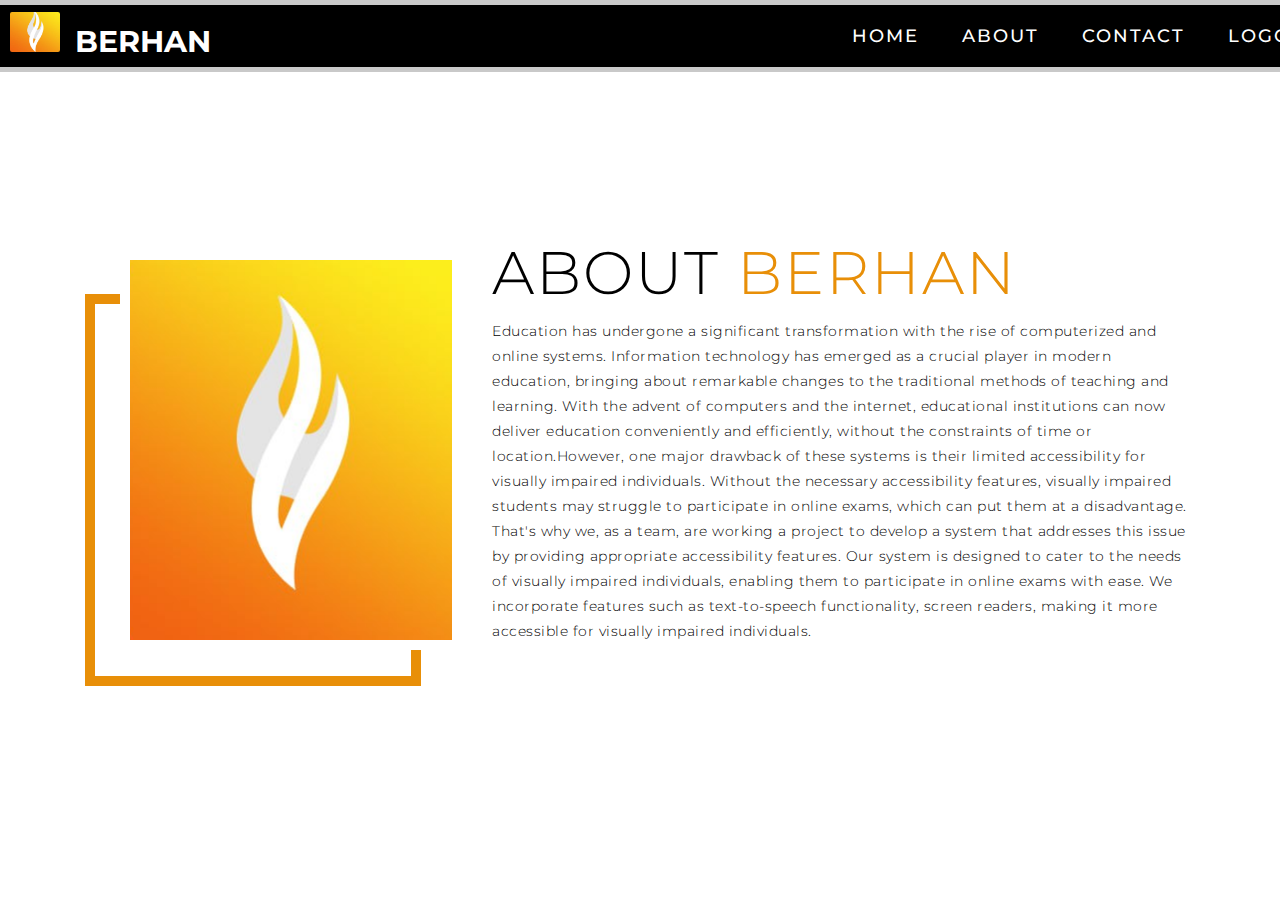
<file: about.html>
<!DOCTYPE html>
<html lang="en">

<head>
  <meta charset="UTF-8">
  <meta name="viewport" content="width=device-width, initial-scale=1.0">
  <link rel="stylesheet" href="css/home.css">
  <title>About Page</title>
</head>

<body>

    <!-- Header -->
    <section id="header">
      <div class="header container">
        <div class="nav-bar">
          <div class="brand">
            <a href="#hero">
              <h1> <span><img class = "mylogo" src="img/logo.jpg" alt=""></span>BERHAN</h1>
            </a>
          </div>
          <div class="nav-list">
            <div class="hamburger">
              <div class="bar"></div>
            </div>
            <ul>
              <li><a href="#hero" data-after="Home">Home</a></li>
              <li><a href="#about" data-after="About">About</a></li>
              <li><a href="#contact" data-after="Contact">Contact</a></li>
              <li><a href="#Logout" data-after="Contact">LogOut</a></li>

            </ul>
          </div>
        </div>
      </div>
    </section>
    <!-- End Header -->
 
    <!-- About Section -->
    <section id="about">
      <div class="about container">
        <div class="col-left">
          <div class="about-img">
            <img src="./img/logo.jpg" alt="img">
          </div>
        </div>
        <div class="col-right">
          <h1 class="section-title">About <span>Berhan</span></h1>
          <p>Education has undergone a significant transformation with 
            the rise of computerized and online systems. Information 
            technology has emerged as a crucial player in modern education,
            bringing about remarkable changes to the traditional methods 
            of teaching and learning. With the advent of computers and 
            the internet, educational institutions can now deliver 
            education conveniently and efficiently, without the constraints
            of time or location.However, one major drawback of these systems 
            is their limited accessibility for visually impaired individuals.
            Without the necessary accessibility features, visually impaired 
            students may struggle to participate in online exams, which can 
            put them at a disadvantage. That's why we, as a team, are working
            a project to develop a system that addresses this issue by 
            providing appropriate accessibility features. Our system is
            designed to cater to the needs of visually impaired 
            individuals, enabling them to participate in online exams 
            with ease. We incorporate features such as text-to-speech
            functionality, screen readers, making 
            it more accessible for visually impaired individuals.</p>
        </div>
      </div>
    </section>
    <!-- End About Section -->

  </body>
  
  </html>
</file>
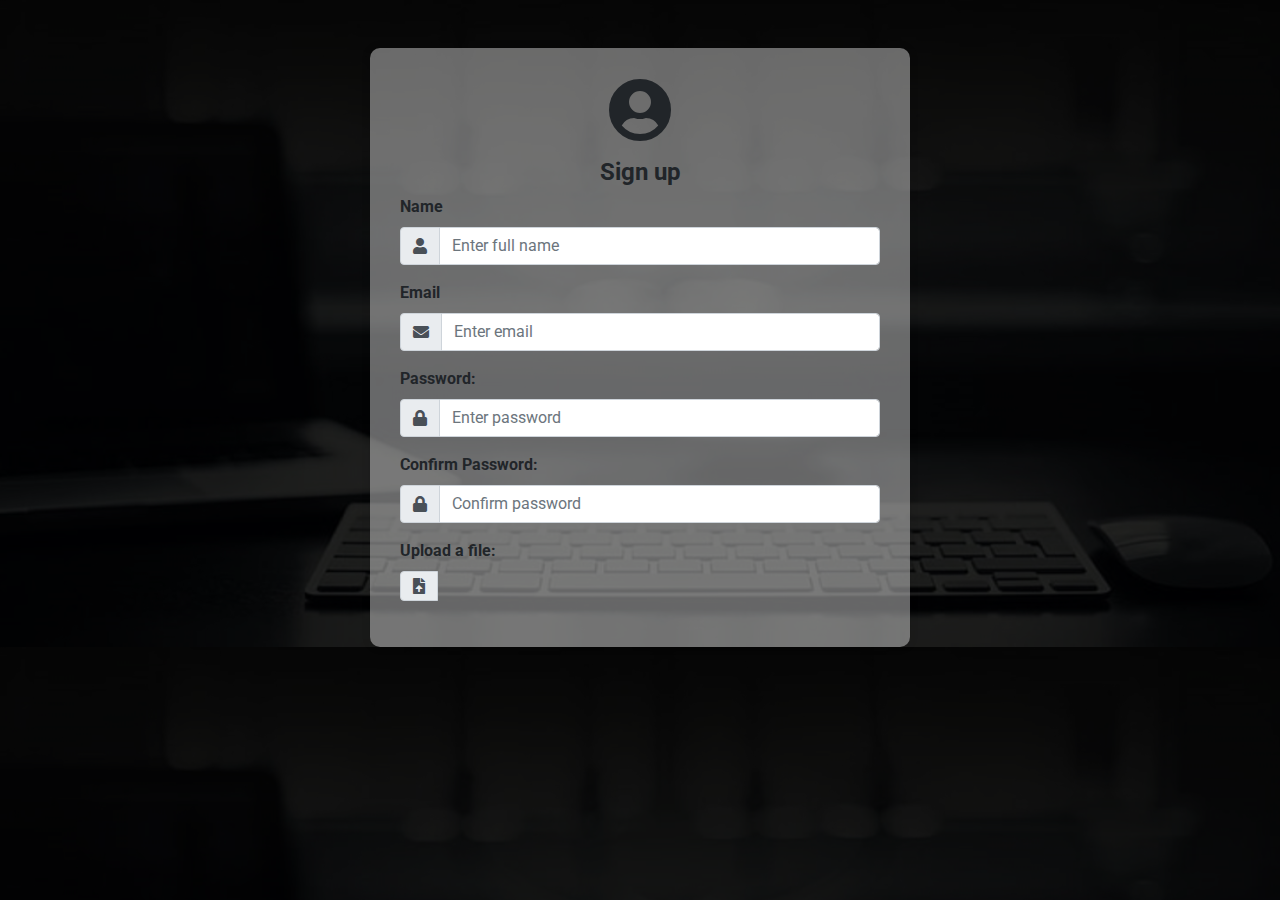
<file: checkAI.html>
<!DOCTYPE html>
<html lang="en">
<head>
  <meta charset="UTF-8">
  <meta name="viewport" content="width=device-width, initial-scale=1.0">
  <title>Registration Page</title>
  <!-- Bootstrap CSS -->
  <link rel="stylesheet" href="https://maxcdn.bootstrapcdn.com/bootstrap/4.5.2/css/bootstrap.min.css">
  <!-- Font Awesome Icons -->
  <link rel="stylesheet" href="https://cdnjs.cloudflare.com/ajax/libs/font-awesome/5.15.2/css/all.min.css">
  <!-- Google Fonts -->
  <link href="https://fonts.googleapis.com/css?family=Roboto:300,400,500,700&display=swap" rel="stylesheet">
  <!-- Custom CSS -->
  <link href="css/register.css" rel="stylesheet" type="text/css" />
</head>
<body>
  <div class="container mt-5">
    <div class="row justify-content-center">
      <div class="col-md-6">
        <div class="form-container">
          <div class="text-center">
            <i class="fas fa-user-circle fa-4x mb-3"></i>
            <h4  class="label" >Sign up</h4>
          </div>
          <form method="POST" action="/register" enctype="multipart/form-data">
           
            <div class="form-group">
                <label class="label" for="name">Name</label>
                <div class="input-group">
                  <div class="input-group-prepend">
                    <span class="input-group-text"><i class="fas fa-user"></i></span>
                  </div>
                  <input type="text" name="name" class="form-control" id="name" placeholder="Enter full name" required>
                </div>
            </div>
            <div class="form-group">
            <label class="label" for="email">Email</label>
              <div class="input-group">
                <div class="input-group-prepend">
                  <span class="input-group-text"><i class="fas fa-envelope"></i></span>
                </div>
               <input type="email" name="email" class="form-control" id="email" placeholder="Enter email" required> 
            </div>
            </div>
            <div class="form-group">
              <label  class="label" for="password">Password:</label>
              <div class="input-group">
                <div class="input-group-prepend">
                  <span class="input-group-text"><i class="fas fa-lock"></i></span>
                </div>
                <input type="password" name="password" class="form-control" id="password" placeholder="Enter password" required>
                </div>
            </div>
            <div class="form-group">
                <label  class="label" for="password_confirmation">Confirm Password:</label>
                <div class="input-group">
                  <div class="input-group-prepend">
                    <span class="input-group-text"><i class="fas fa-lock"></i></span>
                  </div>
                  <input type="password" name="password_confirmation" class="form-control" id="password_confirmation" placeholder="Confirm password" required>
                 </div>
              </div>
              <div class="form-group">
                <label class="label" for="upload">Upload a file:</label>
                <div class="input-group">
                  <div class="input-group-prepend">
                    <span class="input-group-text"><i class="fas fa-file-upload"></>
</file>
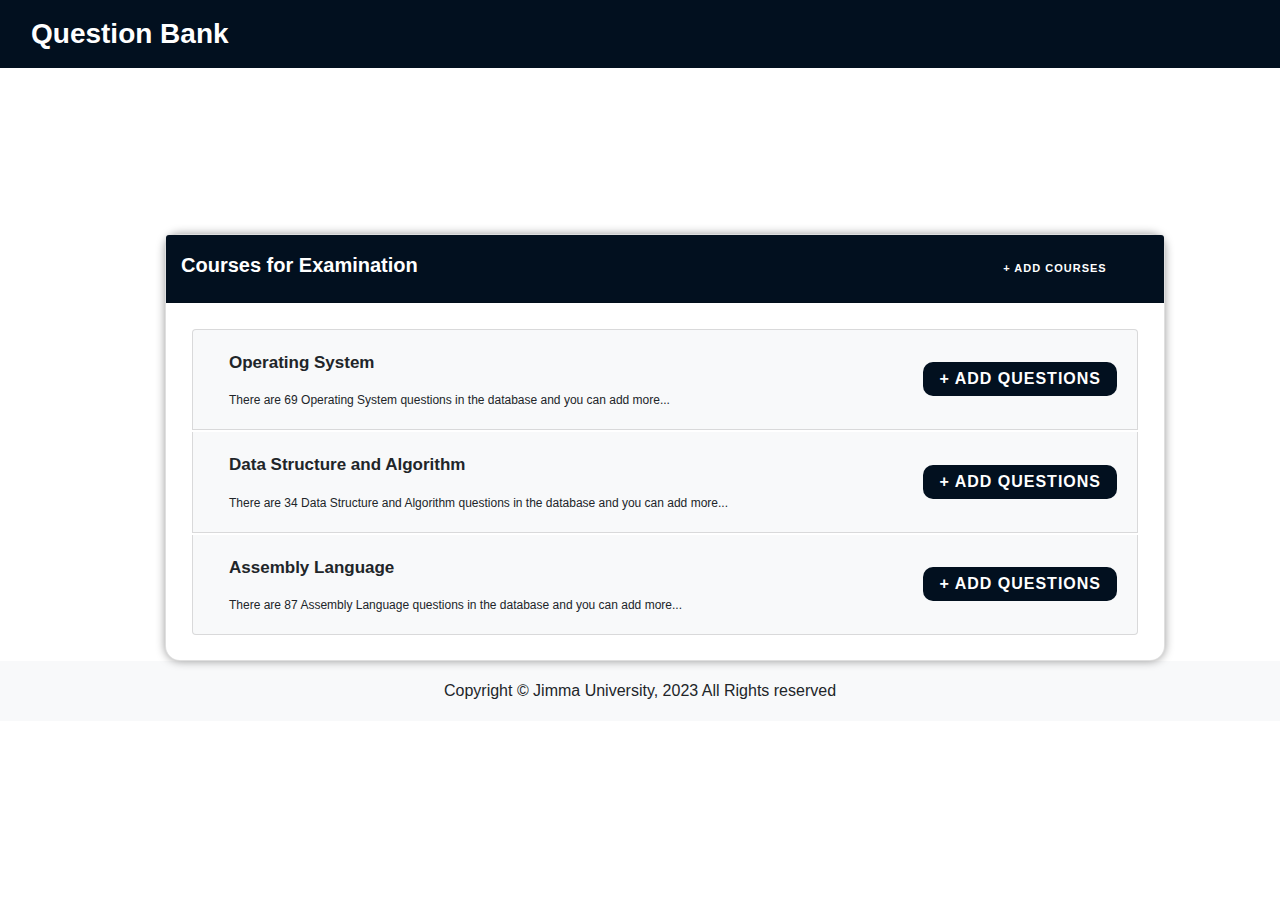
<file: dashboard.html>
<!DOCTYPE html>
<html>
<head>
	<title>Dashboard</title>
	<meta charset="UTF-8">
	<meta name="viewport" content="width=device-width, initial-scale=1.0">
	<!-- Bootstrap CSS -->
	<link rel="stylesheet" href="https://stackpath.bootstrapcdn.com/bootstrap/4.3.1/css/bootstrap.min.css" integrity="sha384-ggOyR0iXCbMQv3Xipma34MD+dH/1fQ784/j6cY/iJTQUOhcWr7x9JvoRxT2MZw1T" crossorigin="anonymous">
	<!-- Custom CSS -->
	<link rel="stylesheet" href="https://maxcdn.bootstrapcdn.com/bootstrap/4.5.2/css/bootstrap.min.css">
	<link href="css/dashboard.css" rel="stylesheet" type="text/css" />
</head>
<body>
	<nav class="navbar navbar-expand-lg">
		<div class="container">
			<a class="navbar-brand" href="#">Question Bank</a>          
		</div>
	</nav>
	
	<div class="container-fluid">
		<div class="row">
			<div class="col-lg-2 col-md-3 col-sm-4 sidebar">
				<ul class="nav flex-column">
					<hr>
					<li class="nav-item">
						<a class="nav-link active" href="">Dashboard</a>
					</li>
					<li class="nav-item">
						<a class="nav-link " href="/">Manage</a>
					</li>
					<li class="nav-item">
						<a class="nav-link" href="/login">Logout</a>
					</li>					
				</ul>
			</div>
            <div class="card">
                <div class="card-header">
                  Courses for Examination
                  <button class="btn2 btn-primary"">+ Add Courses</button>
                </div>
                <div class="card-body">
                  <ul class="list-group">

                    <li class="list-group-item">
                      <div class="d-flex align-items-center">
                        <i class="fas fa-user  fa-2x mr-3"></i>
                        <div >
                          <p class="subject-label">Operating System</p> 
                          <p class="mb-0">There are 69 Operating System questions in the database and you can add more... </p>
                        </div>
                        <button class="btn btn-primary ml-auto">+ Add Questions</button>
                      </div>
                    </li>
                    
                  

                    <li class="list-group-item">
                      <div class="d-flex align-items-center">
                        <i class="fas fa-envelope fa-2x mr-3"></i>
                        <div> 
                            <p class="subject-label">Data Structure and Algorithm</p>
                          <p class="mb-0">There are 34 Data Structure and Algorithm questions in the database and you can add more... </p>
                        </div>
                        <button class="btn btn-primary ml-auto">+ Add Questions</button>
                      </div>
                    </li>
                    
                    <li class="list-group-item">
                      <div class="d-flex align-items-center">
                        <i class="fas fa-bell fa-2x mr-3"></i>
                        <div>
                            <p class="subject-label">Assembly Language</p>
                          <p class="mb-0">There are 87 Assembly Language questions in the database and you can add more... </p>
                        </div>
                        <button class="btn btn-primary ml-auto">+ Add Questions</button>
                      </div>
                    </li>


                  </ul>
                </div>
              </div>
              
                                     
		</div>
	</div>
  <div class="footer">
	<p>Copyright &copy; Jimma University, 2023 All Rights reserved</p>
</div>

	<!-- Bootstrap core JavaScript -->
	<script src="https://ajax.googleapis.com/ajax/libs/jquery/3.5.1/jquery.min.js"></script>
	<script src="https://cdnjs.cloudflare.com/ajax/libs/popper.js/1.16.0/umd/popper.min.js"></script>
	<script src="https://maxcdn.bootstrapcdn.com/bootstrap/4.5.2/js/bootstrap.min.js"></script>

	<script src="https://code.jquery.com/jquery-3.5.1.slim.min.js"></script>
	<script src="https://cdn.jsdelivr.net/npm/@popperjs/core@2.9.2/dist
  <script src="https://cdn.jsdelivr.net/npm/bootstrap@5.3.2/dist/js/bootstrap.min.js"></script>
</body>
</html>
</file>
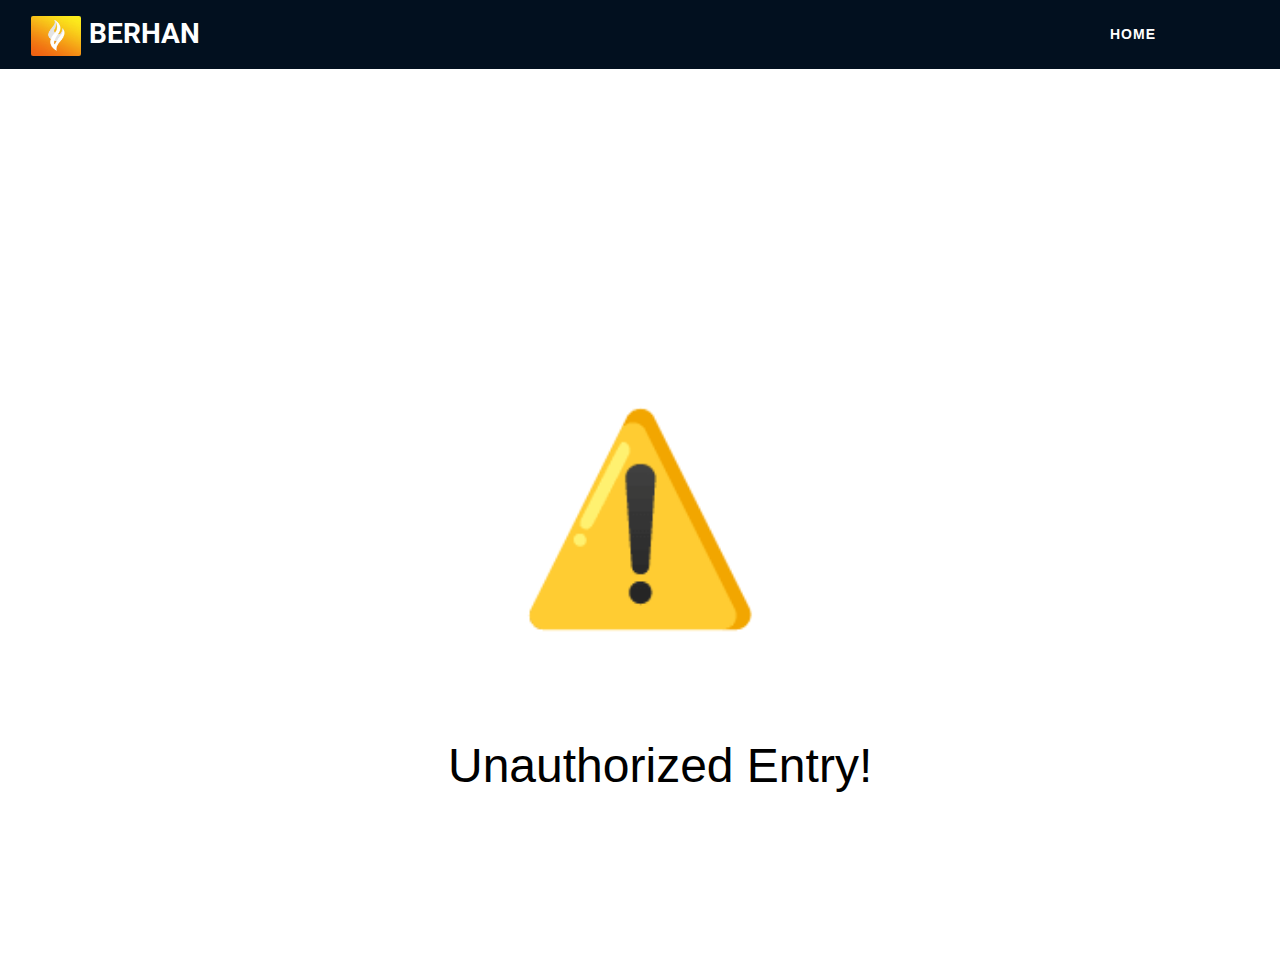
<file: unauthorizedentry.html>
<!DOCTYPE html>
<html>
  <head>
    <meta name="viewport" content="width=device-width, initial-scale=1.0">
    <!-- Bootstrap CSS -->
     <link rel="stylesheet" href="https://maxcdn.bootstrapcdn.com/bootstrap/4.5.2/css/bootstrap.min.css">
     <!-- Font Awesome Icons -->
     <link rel="stylesheet" href="https://cdnjs.cloudflare.com/ajax/libs/font-awesome/5.15.2/css/all.min.css">
     <!-- Google Fonts -->
      <link href="https://fonts.googleapis.com/css?family=Roboto:300,400,500,700&display=swap" rel="stylesheet">
    <link href="css/courses.css" rel="stylesheet" type="text/css" />
    <meta charset="UTF-8">
    <title>Unauthorized Entry</title>
    <style>
      #warning {
        display: flex;
        justify-content: center;
        align-items: center;
        height: 100vh;
      }
      
      #warning-sign {
        font-size: 200px;
        color: red;
      }
      
      #warning-text {
        position: absolute;
       top:80%;
       left:35%;
        font-family: Arial;
        font-size: 48px;
        color: black;
        text-align: center;
        margin-top: 10px;
      }
    </style>
  </head>
  <body><nav class="navbar navbar-expand-lg">
		<div class="container">
			<a class="navbar-brand" href="#"><img class = "mylogo" src="img/logo.jpg" alt="">BERHAN</a>          
		</div>
        <button class="navbar-toggler" type="button" data-toggle="collapse" data-target="#navbarNav" aria-controls="navbarNav" aria-expanded="false" aria-label="Toggle navigation">
            <span class="navbar-toggler-icon"></span>
        </button>
          <div class="collapse navbar-collapse" id="navbarNav">
            <ul class="navbar-nav ml-auto">
            <li class="nav-item">
                <a class="nav-link" href="index.html">Home</a>
                </li>
              
              
            </ul>
          </div>
	</nav>
    <div id="warning">
      <div id="warning-sign">&#9888;</div>
    </div>
    <div id="warning-text">Unauthorized Entry!</div>
  </body>
</html>
</file>
<file: css/home.css>
@import 'https://fonts.googleapis.com/css?family=Montserrat:300, 400, 700&display=swap';
* {
	padding: 0;
	margin: 0;
	box-sizing: border-box;
}

html {
	font-size: 10px;
	font-family: 'Montserrat', sans-serif;
	scroll-behavior: smooth;
}
a {
	text-decoration: none;
}
.container {
	min-height: 100vh;
	width: 100%;
	display: flex;
	align-items: center;
	justify-content: center;
}
img {
	height: 100%;
	width: 100%;
	object-fit: cover;
}
p {
	color: rgb(232, 143, 8);
	font-size: 1.4rem;
	margin-top: 5px;
	line-height: 2.5rem;
	font-weight: 300;
	letter-spacing: 0.05rem;
}
.section-title {
	font-size: 4rem;
	font-weight: 300;
	color: black;
	margin-bottom: 10px;
	text-transform: uppercase;
	letter-spacing: 0.2rem;
	text-align: center;
}
.section-title span {
	color: rgb(232, 143, 8);
}

.cta {
	display: inline-block;
	padding: 10px 30px;
	color: white;
	background-color: transparent;
	border: 2px solid rgb(232, 143, 8);
	font-size: 2rem;
	text-transform: uppercase;
	letter-spacing: 0.1rem;
	margin-top: 30px;
	transition: 0.3s ease;
	transition-property: background-color, color;
	margin-right: 40px;
	border-radius: 50px;
}

.cta:hover {
	color: black;
	background-color: rgb(232, 143, 8);
}
.brand h1 {
	font-size: 3rem;
	text-transform: uppercase;
	color: white;
}
.brand h1 span {
	color: rgb(232, 143, 8);
}

/* Header section */
#header {
	position: fixed;
	z-index: 1000;
	left: 0;
	top: 0;
	width: 1350px;
	height: auto;
}
#header .header {
	min-height: 8vh;
	background-color: rgba(31, 30, 30, 0.24);
	transition: 0.3s ease background-color;
}
#header .nav-bar {
	display: flex;
	align-items: center;
	justify-content: space-between;
	width: 100%;
	height: 100%;
	max-width: 1400px;
	padding: 0 10px;
	background-color: black;
}
#header .nav-list ul {
	list-style: none;
	position: absolute;
	background-color: rgb(31, 30, 30);
	width: 100vw;
	height: 100vh;
	left: 100%;
	top: 0;
	display: flex;
	flex-direction: column;
	justify-content: center;
	align-items: center;
	z-index: 1;
	overflow-x: hidden;
	transition: 0.5s ease left;
}
#header .nav-list ul.active {
	left: 0%;
}
#header .nav-list ul a {
	font-size: 2.5rem;
	font-weight: 500;
	letter-spacing: 0.2rem;
	text-decoration: none;
	color: white;
	text-transform: uppercase;
	padding: 20px;
	display: block;
}
#header .nav-list ul a::after {
	content: attr(data-after);
	position: absolute;
	top: 50%;
	left: 50%;
	transform: translate(-50%, -50%) scale(0);
	color: rgba(240, 248, 255, 0.021);
	font-size: 13rem;
	letter-spacing: 50px;
	z-index: -1;
	transition: 0.3s ease letter-spacing;
}
#header .nav-list ul li:hover a::after {
	transform: translate(-50%, -50%) scale(1);
	letter-spacing: initial;
}
#header .nav-list ul li:hover a {
	color: rgb(232, 143, 8);
}
#header .hamburger {
	height: 60px;
	width: 60px;
	display: inline-block;
	border: 3px solid white;
	border-radius: 50%;
	position: relative;
	display: flex;
	align-items: center;
	justify-content: center;
	z-index: 100;
	cursor: pointer;
	transform: scale(0.8);
	margin-right: 20px;
}
#header .hamburger:after {
	position: absolute;
	content: '';
	height: 100%;
	width: 100%;
	border-radius: 50%;
	border: 3px solid white;
	animation: hamburger_puls 1s ease infinite;
}
#header .hamburger .bar {
	height: 2px;
	width: 30px;
	position: relative;
	background-color: white;
	z-index: -1;
}
#header .hamburger .bar::after,
#header .hamburger .bar::before {
	content: '';
	position: absolute;
	height: 100%;
	width: 100%;
	left: 0;
	background-color: white;
	transition: 0.3s ease;
	transition-property: top, bottom;
}
#header .hamburger .bar::after {
	top: 8px;
}
#header .hamburger .bar::before {
	bottom: 8px;
}
#header .hamburger.active .bar::before {
	bottom: 0;
}
#header .hamburger.active .bar::after {
	top: 0;
}
/* End Header section */

/* Hero Section */
#hero {
	background-image: url(../img/pic3.jpg); 
	background-color: white;
	background-size: cover;
	background-position: top center;
	position: relative;
	z-index: 1;
}
#hero::after {
	content: '';
	position: absolute;
	left: 0;
	top: 0;
	height: 100%;
	width: 100%;
	background-color: black;
	opacity: 0.7;
	z-index: -1;
}


#hero .hero {
	max-width: 1200px;
	margin: 0 auto;
	padding: 0 50px;
	justify-content: flex-start;
}
#hero h1 {
	display: block;
	width: fit-content;
	font-size: 4rem;
	position: relative;
	color: transparent;
	animation: text_reveal 0.5s ease forwards;
	animation-delay: 1s;
}
#hero h1:nth-child(1) {
	animation-delay: 1s;
}
#hero h1:nth-child(2) {
	animation-delay: 2s;
}
#hero h1:nth-child(3) {
	animation: text_reveal_name 0.5s ease forwards;
	animation-delay: 3s;
}
#hero h1 span {
	position: absolute;
	top: 0;
	left: 0;
	height: 100%;
	width: 0;
	background-color: rgb(232, 143, 8);
	animation: text_reveal_box 1s ease;
	animation-delay: 0.5s;
}
#hero h1:nth-child(1) span {
	animation-delay: 0.5s;
}
#hero h1:nth-child(2) span {
	animation-delay: 1.5s;
}
#hero h1:nth-child(3) span {
	animation-delay: 2.5s;
}

.mylogo{
	width: 50px;
	height: 40px;
	margin-right: 15px;
	border-radius: 2px;
}


/* End Hero Section */

/* About Section */
#about .about {
	flex-direction: column-reverse;
	text-align: center;
	max-width: 1200px;
	margin: 0 auto;
	padding: 100px 20px;
}
#about .col-left {
	width: 250px;
	height: 360px;
}
#about .col-right {
	width: 100%;
}
#about .col-right h2 {
	font-size: 1.8rem;
	font-weight: 500;
	letter-spacing: 0.2rem;
	margin-bottom: 10px;
}
#about .col-right p {
	margin-bottom: 20px;
	color: black;
	font-family: 'Montserrat';
}
#about .col-right .cta {
	color: black;
	margin-bottom: 50px;
	padding: 10px 20px;
	font-size: 2rem;
}
#about .col-left .about-img {
	height: 100%;
	width: 100%;
	position: relative;
	border: 10px solid white;
}
#about .col-left .about-img::after {
	content: '';
	position: absolute;
	left: -33px;
	top: 19px;
	height: 98%;
	width: 98%;
	border: 7px solid crimson;
	z-index: -1;
}
/* End About Section */

/* contact Section */
#contact .contact {
	flex-direction: column;
	max-width: 1200px;
	margin: 0 auto;
	width: 90%;
}
#contact .contact-items {
	/* max-width: 400px; */
	width: 100%;
}
#contact .contact-item {
	width: 80%;
	padding: 20px;
	text-align: center;
	border-radius: 10px;
	padding: 30px;
	margin: 30px;
	display: flex;
	justify-content: center;
	align-items: center;
	flex-direction: column;
	box-shadow: 0px 0px 18px 0 #0000002c;
	transition: 0.3s ease box-shadow;
}
#contact .contact-item:hover {
	box-shadow: 0px 0px 5px 0 #0000002c;
}
#contact .icon {
	width: 70px;
	margin: 0 auto;
	margin-bottom: 10px;
}
#contact .contact-info h1 {
	font-size: 2.5rem;
	font-weight: 500;
	margin-bottom: 5px;
}
#contact .contact-info h2 {
	font-size: 1.3rem;
	line-height: 2rem;
	font-weight: 500;
}
/*End contact Section */

/* Footer */
#footer {
	background-image: linear-gradient(60deg, #29323c 0%, #485563 100%);
}
#footer .footer {
	min-height: 200px;
	flex-direction: column;
	padding-top: 50px;
	padding-bottom: 10px;
}
#footer h2 {
	color: white;
	font-weight: 500;
	font-size: 1.8rem;
	letter-spacing: 0.1rem;
	margin-top: 10px;
	margin-bottom: 10px;
}
#footer .social-icon {
	display: flex;
	margin-bottom: 30px;
}
#footer .social-item {
	height: 50px;
	width: 50px;
	margin: 0 5px;
}
#footer .social-item img {
	filter: grayscale(1);
	transition: 0.3s ease filter;
}
#footer .social-item:hover img {
	filter: grayscale(0);
}
#footer p {
	color: white;
	font-size: 1.3rem;
}
/* End Footer */

/* Keyframes */
@keyframes hamburger_puls {
	0% {
		opacity: 1;
		transform: scale(1);
	}
	100% {
		opacity: 0;
		transform: scale(1.4);
	}
}
@keyframes text_reveal_box {
	50% {
		width: 100%;
		left: 0;
	}
	100% {
		width: 0;
		left: 100%;
	}
}
@keyframes text_reveal {
	100% {
		color: white;
	}
}
@keyframes text_reveal_name {
	100% {
		color: rgb(232, 143, 8);
		font-weight: 500;
	}
}
/* End Keyframes */

/* Media Query For Tablet */
@media only screen and (min-width: 768px) {
	.cta {
		font-size: 2.5rem;
		padding: 20px 60px;
	}
	h1.section-title {
		font-size: 6rem;
	}

	/* Hero */
	#hero h1 {
		font-size: 7rem;
	}
	/* End Hero */

	/* Services Section */
	#services .service-bottom .service-item {
		flex-basis: 45%;
		margin: 2.5%;
	}
	/* End Services Section */

	/* Project */
	#projects .project-item {
		flex-direction: row;
	}
	#projects .project-item:nth-child(even) {
		flex-direction: row-reverse;
	}
	#projects .project-item {
		height: 400px;
		margin: 0;
		width: 100%;
		border-radius: 0;
	}
	#projects .all-projects .project-info {
		height: 100%;
	}
	#projects .all-projects .project-img {
		height: 100%;
	}
	/* End Project */

	/* About */
	#about .about {
		flex-direction: row;
	}
	#about .col-left {
		width: 600px;
		height: 400px;
		padding-left: 60px;
	}
	#about .about .col-left .about-img::after {
		left: -45px;
		top: 34px;
		height: 98%;
		width: 98%;
		border: 10px solid rgb(232, 143, 8);
	}
	#about .col-right {
		text-align: left;
		padding: 30px;
	}
	#about .col-right h1 {
		text-align: left;
	}
	/* End About */

	/* contact  */
	#contact .contact {
		flex-direction: column;
		padding: 100px 0;
		align-items: center;
		justify-content: center;
		min-width: 20vh;
	}
	#contact .contact-items {
		width: 100%;
		display: flex;
		flex-direction: row;
		justify-content: space-evenly;
		margin: 0;
	}
	#contact .contact-item {
		width: 30%;
		margin: 0;
		flex-direction: row;
	}
	#contact .contact-item .icon {
		height: 100px;
		width: 100px;
	}
	#contact .contact-item .icon img {
		object-fit: contain;
	}
	#contact .contact-item .contact-info {
		width: 100%;
		text-align: left;
		padding-left: 20px;
	}
	/* End contact  */
}
/* End Media Query For Tablet */

/* Media Query For Desktop */
@media only screen and (min-width: 1200px) {
	/* header */
	#header .hamburger {
		display: none;
	}
	#header .nav-list ul {
		position: initial;
		display: block;
		height: auto;
		width: fit-content;
		background-color: transparent;
	}
	#header .nav-list ul li {
		display: inline-block;
	}
	#header .nav-list ul li a {
		font-size: 1.8rem;
	}
	#header .nav-list ul a:after {
		display: none;
	}
	/* End header */

	#services .service-bottom .service-item {
		flex-basis: 22%;
		margin: 1.5%;
	}
}
/* End  Media Query For Desktop */
</file>
<file: css/register.css>
body {
	background-image: url(../img/pic3.jpg);
	background-size: cover;
	background-position: top center;
	z-index: 1;
}

body::after {
	content: '';
	position: absolute;
	left: 0;
	top: 0;
	height: 100%;
	width: 100%;
	background-color: black;
	opacity: 0.7;
	z-index: -1;
}

.form-control:focus {
  border-color: #63cdda;
  box-shadow: none;
}

.btn-primary {
  background-color: #2a8dce;
  border-color: #2a8dce;
}

.btn-primary:hover, .btn-primary:focus {
  background-color: #55c2da;
  border-color: #55c2da;
}

.label{
  font-weight: bold;
}

.form-container {
  background-color: #fff;
  padding: 30px;
  border-radius: 10px;
  box-shadow: 0px 0px 10px rgba(0, 0, 0, 0.1);
  background-color: rgba(255, 255, 255,0.4);
}

.footer {
  position: absolute;
  bottom: 0;
  width: 100%;
  height: 60px;
  line-height: 60px;
  background-color: #f8f9fa;
  text-align: center;
  background-color: rgba(255, 255, 255,0.3);
}
</file>
<file: css/dashboard.css>
.body {
    margin: 0;
    padding: 0;
    background-color: #f4f4f4;
}

.container {
    max-width: 100%;
}


/* .form-inline {
  margin-right: 150px;
} */


.form-control {
  width: 300px;
}

.navbar {
    background-color: #02101f;
    color: #fff;
}

.navbar-brand {
    font-weight: bold;
    font-size: 28px;
    /* margin-right: 50px; */
    color: #fff;
}
.navbar-brand:hover {
  color: rgb(210, 165, 3);
}
	
.form-group-label{

     font-size: 14px;
     font-weight: bold;

}

.mylogo{
	width: 50px;
	height: 40px;
	margin-right: 8px;
	border-radius: 2px;
}

.nav-link {
color: #fff;
font-weight: bold;
font-size: 15px;
}

/* Custom CSS for Navbar Collapse */
#navbarNav {
    display: flex;
    justify-content: flex-end;
    align-items: center;
  }
  
  .navbar-nav {
    list-style: none;
    margin-right: 100px;
    padding: 0; 
  }
  
  .nav-item {
    margin-right: 20px;
    position: relative;
  }
  
  .nav-item:last-child {
    margin-right: 0;
  }
  
  .nav-link {
    text-decoration: none;
    color: white;
    text-transform: uppercase;
    letter-spacing: 1px;
    padding: 10px;
    display: inline-block;
    font-size: 14px;
    font-family: 'Montserrat', sans-serif;
    scroll-behavior: smooth;
  }
  
  .nav-link:hover {
    color: #efbd26;
    background-color: transparent;
  }
  
  .nav-link::before {
    content: '';
    position: absolute;
    bottom: -10px;
    left: 50%;
    transform: translateX(-50%);
    width: 0%;
    height: 2px;
    background-color: #efbd26;
    transition: all 0.3s ease;
  }
  
  .nav-link:hover::before {
    width: 100%;
  }
  
 
  /* Style the card */
  .card {
    background-color: #fff;
    border-radius: 15px;
    box-shadow: 0 0 10px rgba(0, 0, 0, 0.4);
    margin-top: 10px; 
    margin-left: 165px; 
    width: 1000px;
    height: auto;
    justify-content: center;
    
  }
  
  /* Style the card header */
  .card-header {
    background-color: #02101f;
    font-weight: bold;
    font-size: 20px;
    color: #fff;
    padding: 15px;
    /* border-radius: 15px; */
    
  }
  
  /* Style the card body */
  .card-body {
    padding: 20px;
  }

  .form-control-question{
    justify-content: center;


  }
  
  /* Style the list group */
  .list-group {
    margin: 5px;
  }
  
 /* Style the list group items */
  .list-group-item {
    background-color: #f8f9fa;
    padding: 20px;
    margin: 1px; 
}
  
  .list-group-item:hover {
    background-color: #e9ecef;
  }
  

  .btn {
    position: relative;
    display: inline-block;
    padding: 5px 16px;
    font-size: 16px;
    font-weight: 600;
    text-transform: uppercase;
    letter-spacing: 1px;
    border: none;
    outline: none;
    cursor: pointer;
    background-color: #02101f;
    color: #fff;
    transition: all 0.3s ease;
    border-radius: 10px;
  }
  
  .btn:hover {
    background-color: #02101f;
    color: #efbd26;
  }
 
  .fas {
    font-family: 'Font Awesome 5 Free';
    font-weight: 600;
    
  }

  .btn2 {
    color: white;
    text-transform: uppercase;
    letter-spacing: 1px;
    padding: 10px;
    font-size: 11px;
    font-family: Verdana, 'Geneva', Tahoma, sans-serif;
    margin-left: 570px;
    background-color: #02101f;
    font-weight: bold;
    border: none;
    transition: all 0.3s ease;
  }

  .btn2:hover{
    background-color: #02101f;
    color: #efbd26;
  } 

 

.subject-label {
    font-weight: bold;
    /* font-style: italic; */
    font-size: 17px;
 }

  .mb-0{
    font-size: 12px;
    /* font-family: 'Lucida Sans Unicode';  */
    /* 'Trebuchet MS', 'Lucida Sans Unicode', 'Lucida Grande', 'Lucida Sans', Arial, sans-serif; */
  }

.footer {
/* position: absolute; */
bottom: 0;
width: 100%;
height: 60px;
line-height: 60px;
background-color: #f8f9fa;
text-align: center;
}
</file>
<file: css/courses.css>
.body {
  margin: 0;
  padding: 0;
  background-color: #f4f4f4;
}

.container {
  max-width: 100%;
}


/* .form-inline {
margin-right: 150px;
} */


.form-control {
width: 400px;
height: 50px;
margin-left: 100px;
}

.navbar {
  background-color: #02101f;
  color: #fff;
}

.navbar-brand {
  font-weight: bold;
  font-size: 28px;
  /* margin-right: 50px; */
  color: #fff;
}
.navbar-brand:hover {
color: rgb(210, 165, 3);
}

.form-group-label{

  font-size: 14px;
  font-weight: bold;
  margin-left: 100px;

}

.mylogo{
width: 50px;
height: 40px;
margin-right: 8px;
border-radius: 2px;
}

.nav-link {
color: #fff;
font-weight: bold;
font-size: 15px;
}

/* Custom CSS for Navbar Collapse */
#navbarNav {
  display: flex;
  justify-content: flex-end;
  align-items: center;
}

.navbar-nav {
  list-style: none;
  margin-right: 100px;
  padding: 0; 
}

.nav-item {
  margin-right: 20px;
  position: relative;
}

.nav-item:last-child {
  margin-right: 0;
}

.nav-link {
  text-decoration: none;
  color: white;
  text-transform: uppercase;
  letter-spacing: 1px;
  padding: 10px;
  display: inline-block;
  font-size: 14px;
  font-family: 'Montserrat', sans-serif;
  scroll-behavior: smooth;
}

.nav-link:hover {
  color: #efbd26;
  background-color: transparent;
}

.nav-link::before {
  content: '';
  position: absolute;
  bottom: -10px;
  left: 50%;
  transform: translateX(-50%);
  width: 0%;
  height: 2px;
  background-color: #efbd26;
  transition: all 0.3s ease;
}

.nav-link:hover::before {
  width: 100%;
}


/* Style the card */
.card {
  background-color: #fff;
  border-radius: 15px;
  box-shadow: 0 0 10px rgba(0, 0, 0, 0.4);
  margin-top: 10px; 
  margin-left: 165px; 
  width: 1000px;
  height: auto;  
}

/* Style the card header */
.card-header {
  background-color: #02101f;
  font-weight: bold;
  font-size: 20px;
  color: #fff;
  padding: 15px;
  /* border-radius: 15px; */
  
}

/* Style the card body */
.card-body {
  padding: 20px;
}

.form-control-question{
  justify-content: center;


}

/* Style the list group */
.list-group {
  margin: 5px;
}

/* Style the list group items */
.list-group-item {
  background-color: #f8f9fa;
  padding: 20px;
  margin: 1px; 
}

.list-group-item:hover {
  background-color: #e9ecef;
}


.btn {
  display: inline-block;
  padding: 8px 20px;
  background: #02101f;
  border-radius: 10px;
  box-shadow: 0 0 5px #02182f;
  font-size: 12px;
  color: #ffffff;
  letter-spacing: 1px;
  text-decoration: none;
  font-weight: bold;
  border-color: #02182f;
  margin-left: 400px;
  margin-bottom: 20px;
  margin-top: 10px;
  align-items: center;
}

.btn:hover {
  background-color: #02101f;
  color: #efbd26;
}

.fas {
  font-family: 'Font Awesome 5 Free';
  font-weight: 600;
  
}

.btn2 {
  color: white;
  text-transform: uppercase;
  letter-spacing: 1px;
  padding: 10px;
  font-size: 11px;
  font-family: Verdana, 'Geneva', Tahoma, sans-serif;
  margin-left: 570px;
  background-color: #02101f;
  font-weight: bold;
  border: none;
  transition: all 0.3s ease;
}

.btn2:hover{
  background-color: #02101f;
  color: #efbd26;
} 



.subject-label {
  font-weight: bold;
  /* font-style: italic; */
  font-size: 17px;
}

.mb-0{
  font-size: 12px;
  /* font-family: 'Lucida Sans Unicode';  */
  /* 'Trebuchet MS', 'Lucida Sans Unicode', 'Lucida Grande', 'Lucida Sans', Arial, sans-serif; */
}

.footer {
/* position: absolute; */
bottom: 0;
width: 100%;
height: 60px;
line-height: 60px;
background-color: #f8f9fa;
text-align: center;
}
</file>
